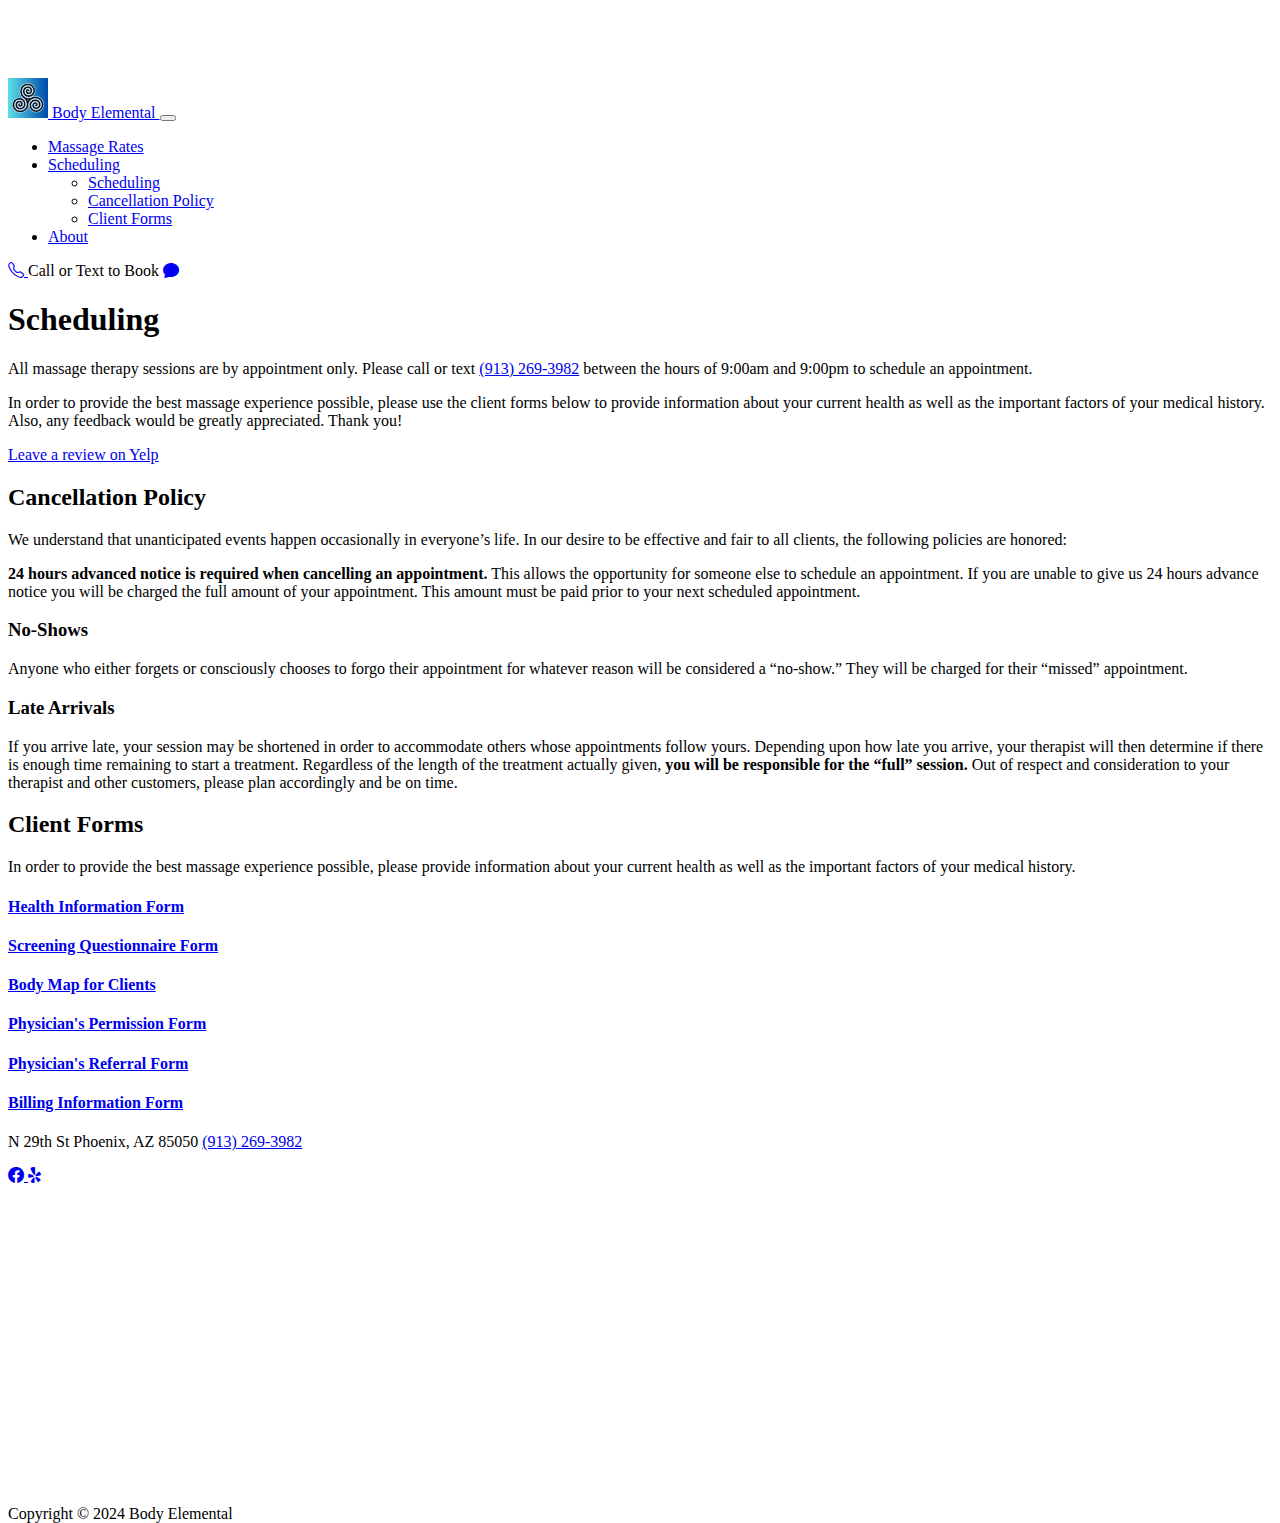
<file: scheduling.html>
<!doctype html>
<html lang="en">
  <head>
    <!-- Required meta tags -->
    <meta charset="utf-8">
    <meta name="viewport" content="width=device-width, initial-scale=1">
    <link rel="stylesheet" href="./css/common.css">
    <!-- Bootstrap CSS -->
    <link href="https://cdn.jsdelivr.net/npm/bootstrap@5.0.2/dist/css/bootstrap.min.css" rel="stylesheet" integrity="sha384-EVSTQN3/azprG1Anm3QDgpJLIm9Nao0Yz1ztcQTwFspd3yD65VohhpuuCOmLASjC" crossorigin="anonymous">
    <link rel="stylesheet" href="https://cdn.jsdelivr.net/npm/bootstrap-icons@1.13.1/font/bootstrap-icons.min.css">
    <title>Body Elemental</title>
  </head>
  <body>

    <!-- Navbar -->
    <nav class="navbar navbar-expand-lg navbar-dark py-3 bg-dark fixed-top">
      <div class="container">
          <a class="navbar-brand" href="./index.html">
            <img src="./img/be_logo5.png" alt="" width="40" height="40" class="d-inline-block align-text-center"> Body Elemental
          </a>
          <button 
            class="navbar-toggler" 
            type="button" 
            data-bs-toggle="collapse" 
            data-bs-target="#navmenu"
          >
            <span class="navbar-toggler-icon"></span>
          </button>

        <div class="collapse navbar-collapse" id="navmenu">
          <ul class="navbar-nav ms-auto">
            <li class="nav-item">
              <a class="nav-link" href="./index.html#rates">Massage Rates</a>
            </li>
            <li class="nav-item dropdown">
              <a class="nav-link dropdown-toggle" href="#" role="button" data-bs-toggle="dropdown" aria-expanded="false">
                Scheduling
              </a>
              <ul class="dropdown-menu" >
                <li>
                  <a class="dropdown-item" href="#scheduling">Scheduling</a>
                </li>
                <li><a class="dropdown-item" href="#cancellation">Cancellation Policy</a></li>
                <li><a class="dropdown-item" href="#forms">Client Forms</a></li>
              </ul>
            </li>
            <li class="nav-item">
              <a class="nav-link" href="./about.html">About</a>
            </li>
          </ul>
        </div>
      </div>
    </nav>

    <!-- Click to call or text -->
    
    <div class="d-md-none fixed-bottom bg-dark text-center p-2">
      <span class="px-2">
        <a class="btn btn-outline-warning btn-dark" href="tel:+1-913-269-3982" role="button">
          <i class="h3 bi bi-telephone"></i>
        </a>
      </span>
      <span class="px-2 text-warning lead">Call or Text to Book
      </span>
      <span class="px-2">
        <a class="btn btn-outline-warning btn-dark" href="sms:+1-913-269-3982&body=Hi. My name is" role="button">
          <i class="h3 bi bi-chat-fill"></i>
        </a>
      </span>
    </div>

    <!-- Scheduling -->
    <section class="bg-light" id="scheduling">
      <div class="container pt-5 pb-2 px-5">
        <h1 class="p-3">Scheduling</h1>
        <p class="px-3">All massage therapy sessions are by appointment only.  Please call or text <a class="phone" href="tel:+1-913-269-3982">(913) 269-3982</a> between the hours of 9:00am and 9:00pm to schedule an appointment.</p>
        <p class="px-3">In order to provide the best massage experience possible, please use the client forms below to provide information about your current health as well as the important factors of your medical history.  Also, any feedback would be greatly appreciated.  Thank you!</p>
        <p class="px-3">
          <a class="btn btn-primary p-3 fs-4" href="https://www.yelp.com/writeareview/biz/3jnkqJockhWf03hcEBtfMw?return_url=%2Fbiz%2F3jnkqJockhWf03hcEBtfMw&review_origin=biz-details-war-button" target="_blank" role="button">
            Leave a review on Yelp
          </a>
        </p>
    </section>


    <!-- Cancellation Policy -->
    <section class="pt-5 bg-light" id="cancellation">
      <div class="container p-5">
        <h2 class="p-3">Cancellation Policy</h2>
        <p class="px-3">
          We understand that unanticipated events happen occasionally in everyone’s life. In our desire to be effective and fair to all clients, the following policies are honored:
        </p>
        <p class="px-3">
          <strong>24 hours advanced notice is required when cancelling an appointment.</strong> This allows the opportunity for someone else to schedule an appointment. If you are unable to give us 24 hours advance notice you will be charged the full amount of your appointment. This amount must be paid prior to your next scheduled appointment.
        </p>
        <h3 class="px-3">No-Shows</h3>
        <p class="px-3">
          Anyone who either forgets or consciously chooses to forgo their appointment for whatever reason will be considered a “no-show.” They will be charged for their “missed” appointment.
        </p>
        <h3 class="px-3">Late Arrivals</h3>
        <p class="px-3">
          If you arrive late, your session may be shortened in order to accommodate others whose appointments follow yours. Depending upon how late you arrive, your therapist will then determine if there is enough time remaining to start a treatment. Regardless of the length of the treatment actually given, <strong>you will be responsible for the “full” session.</strong> Out of respect and consideration to your therapist and other customers, please plan accordingly and be on time.
        </p>
      </div>
    </section>

    <!-- Client Forms -->
     <section class="pt-5 bg-light" id="forms">
      <div class="container p-5">
        <h2 class="p-3">Client Forms</h2>
        <p class="px-3 pb-3">
          In order to provide the best massage experience possible, please provide information about your current health as well as the important factors of your medical history. 
        </p>
        <a href="https://www.abmp.com/members/pdfs/client_information.pdf" target="_blank"><h4 class="px-3 lead">Health Information Form</h4></a>
        <a href="https://www.abmp.com/members/pdfs/screening_questionnaire.pdf" target="_blank"><h4 class="px-3 lead">Screening Questionnaire Form</h4></a>
        <a href="https://www.abmp.com/members/pdfs/body_map.pdf" target="_blank"><h4 class="px-3 lead">Body Map for Clients</h4></a>
        <a href="https://www.abmp.com/members/pdfs/physician_permission.pdf" target="_blank"><h4 class="px-3 lead">Physician's Permission Form</h4></a>
        <a href="http://www.abmp.com/members/pdfs/physician_referral.pdf" target="_blank"><h4 class="px-3 lead">Physician's Referral Form</h4></a>
        <a href="http://www.abmp.com/members/pdfs/billing_information.pdf" target="_blank"><h4 class="px-3 lead">Billing Information Form</h4></a>

      </div>
     </section>

    <!-- Footer with Location, Phone and Map-->
    <footer class="bg-dark text-white text-center">
      <div class="container pb-5">
        <p class="p-5 lead">N 29th St Phoenix, AZ 85050  <a class="phone text-warning" href="tel:+1-913-269-3982">(913) 269-3982</a></p>
        <div class="icons">
          <a href="https://www.facebook.com/people/Body-Elemental/100048927734447/" target="_blank" class="p-2">
            <i class="bi bi-facebook h4"></i>
          </a>
          <a href="https://www.yelp.com/biz/body-elemental-phoenix" target="_blank" class="p-2">
            <i class="bi bi-yelp h4 text-light bg-danger"></i>
          </a>
        </div>
        <div class="container py-5">
           <iframe id="map" src="https://www.google.com/maps/embed?pb=!1m18!1m12!1m3!1d3321.117393496182!2d-112.03123242523094!3d33.6541199733095!2m3!1f0!2f0!3f0!3m2!1i1024!2i768!4f13.1!3m3!1m2!1s0x872b71c61bd38569%3A0x4bc6f97351659043!2s18420%20N%2025th%20St%2C%20Phoenix%2C%20AZ%2085032!5e0!3m2!1sen!2sus!4v1757285826833!5m2!1sen!2sus" width=300 height=300 style="border: 0;" allowfullscreen="" loading="lazy" referrerpolicy="no-referrer-when-downgrade"></iframe>
        </div>
        <!-- add icons -->
        <!-- <a href="#" class="position-absolute bottom-0 end-0 p-5">
          <i class="bi bi-arrow-up-circle h1"></i>
        </a> -->
        <p class="p-2">Copyright &copy; 2024 Body Elemental</p>
      </div>
    </footer>

    <script src="https://cdn.jsdelivr.net/npm/bootstrap@5.0.2/dist/js/bootstrap.bundle.min.js" integrity="sha384-MrcW6ZMFYlzcLA8Nl+NtUVF0sA7MsXsP1UyJoMp4YLEuNSfAP+JcXn/tWtIaxVXM" crossorigin="anonymous"></script>
  </body>
</html>
</file>
<file: css/common.css>
body::before {
  display: block;
  content: '';
  height: 70px;
}

main {
  height: 100%;
  min-height: calc(100vh - 600px);
}

footer {
  height: 60px;
}

.customized {
  background: linear-gradient(0.25turn, #55D5E2, #014CAD);
}

.shape {
  height: 250px;
  width: 250px;
  padding: 20px;
  margin: auto;
  border-radius: 50%;
}

#services a {
  text-decoration: none;
}

.showcase .container .header {
  grid-area: header;
  align-self: center;
}
.showcase .container .subheader {
  grid-area: subheader;
  align-self: start;
}
.showcase .container .pinnacle {
  grid-area: photo;
  justify-self: center;
}

.showcase .container {
  display: grid;
  grid-template-columns: 1fr 1fr auto;
    grid-template-rows: auto;
    grid-template-areas:
      "header header photo"
      "subheader subheader photo"
}

.pinnacle {
  max-width: 450px;
}




@media screen and (min-width: 1171px) {
  .showcase .container {
    grid-template-columns: repeat(3, 1fr) auto;
    grid-template-areas:
      "header header photo photo"
      "subheader subheader photo photo"
  }


  .pinnacle {
    max-width: 430px;
  }

}


@media screen and (min-width: 760px) and (max-width: 1170px) {
  .showcase .container {
    grid-template-columns: 1fr 1fr auto;
    grid-template-areas:
      "header header photo"
      "subheader subheader photo"
  }

  .pinnacle {
    max-width: 350px;
  }

}


@media screen and (max-width: 768px) {
  .showcase .container {
    grid-template-columns: 1fr auto;
    grid-template-areas:
      "header photo"
      "subheader photo"
  }

   .pinnacle {
    max-width: 300px;
  }


}

@media screen and (max-width: 500px) {
  .showcase .container {
    grid-template-columns: 1fr;
    grid-template-rows: 1fr min-content 1fr;
    grid-template-areas: 
      "header"
      "photo"
      "subheader"
  }

}

@media screen and (max-width: 380px) {
  .showcase .container {
    grid-template-columns: 1fr;
    grid-template-rows: 1fr min-content 1fr;
    grid-template-areas: 
      "header"
      "photo"
      "subheader"
  }

   .pinnacle {
    max-width: 250px;
  }

}
</file>
